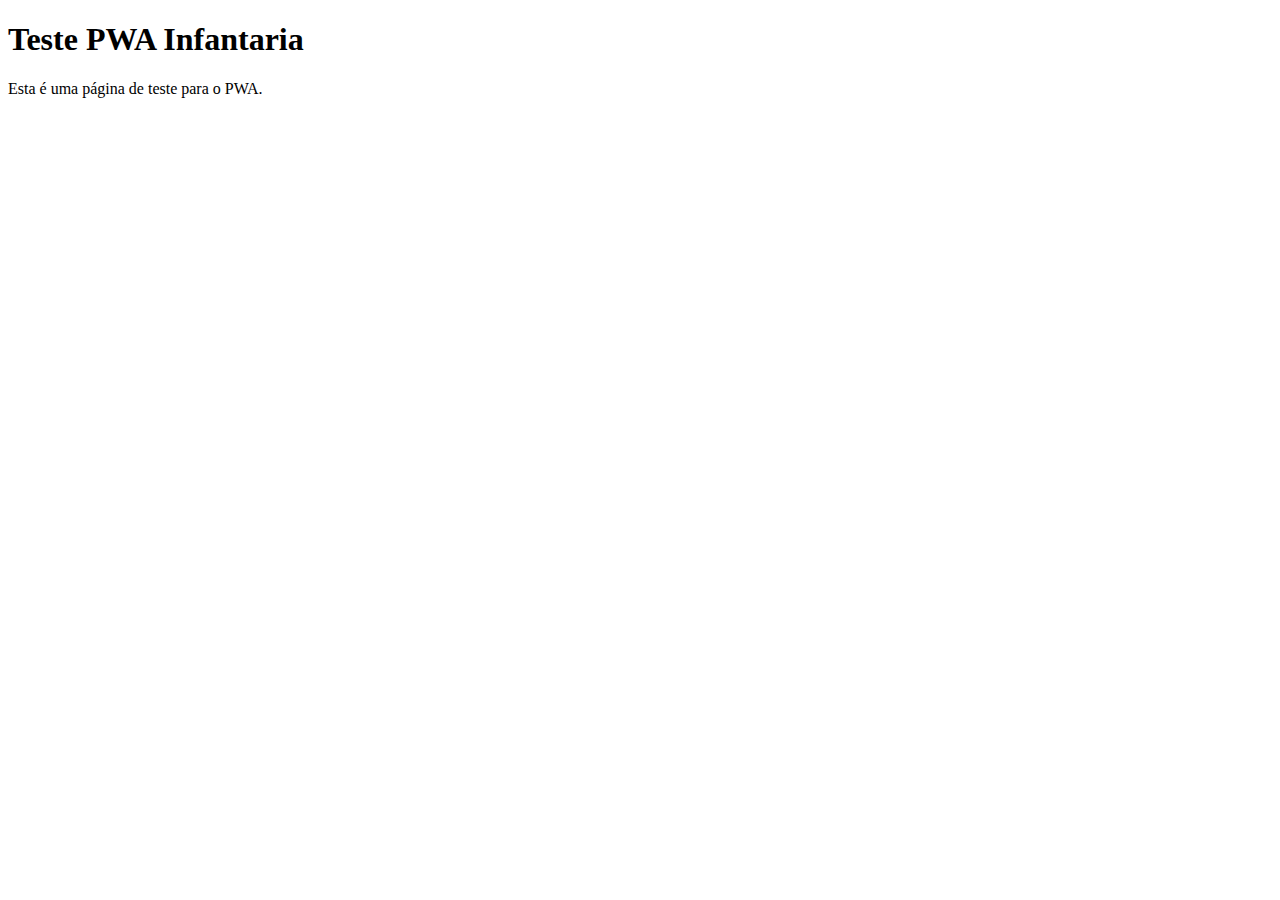
<file: test.html>
<!DOCTYPE html>
<html lang="pt-BR">
<head>
    <meta charset="UTF-8">
    <meta name="viewport" content="width=device-width, initial-scale=1.0">
    <meta name="theme-color" content="#3498db">
    <title>Test PWA - Infantaria</title>
    <link rel="manifest" href="./manifest.json">
</head>
<body>
    <h1>Teste PWA Infantaria</h1>
    <p>Esta é uma página de teste para o PWA.</p>

    <script>
        if ('serviceWorker' in navigator) {
            window.addEventListener('load', async () => {
                try {
                    const registration = await navigator.serviceWorker.register('./sw.js', {
                        scope: './'
                    });
                    console.log('Service Worker registrado com sucesso:', registration.scope);
                } catch (error) {
                    console.error('Falha ao registrar o Service Worker:', error);
                }
            });
        }

        // Log para verificar se o manifest está sendo carregado
        const manifestLink = document.querySelector('link[rel="manifest"]');
        if (manifestLink) {
            fetch(manifestLink.href)
                .then(response => response.json())
                .then(manifest => {
                    console.log('Manifest carregado:', manifest);
                })
                .catch(error => {
                    console.error('Erro ao carregar manifest:', error);
                });
        }
    </script>
</body>
</html>
</file>
